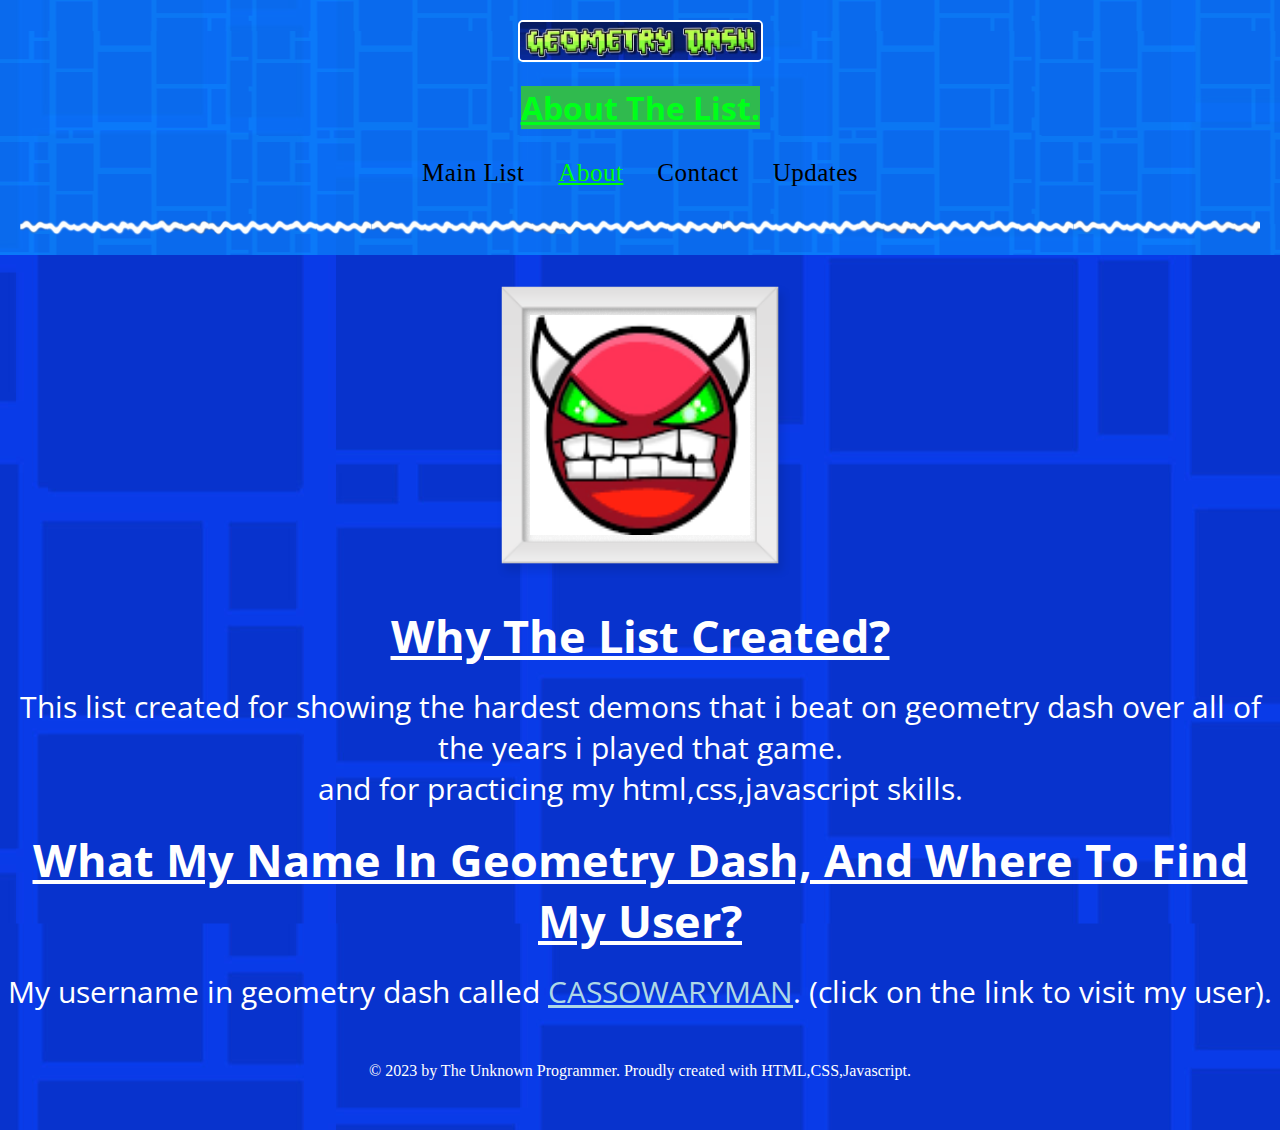
<file: About.html>
<!DOCTYPE html>
<html lang="en">
  <head>
    <meta charset="UTF-8" />
    <meta name="viewport" content="width=device-width, initial-scale=1.0" />
    <title>About</title>
    <meta name="author" content="TheUnknownProgrammer" />
    <link rel="preconnect" href="https://fonts.googleapis.com" />
    <link rel="preconnect" href="https://fonts.gstatic.com" crossorigin />
    <link
      href="https://fonts.googleapis.com/css2?family=Open+Sans:ital,wght@0,300..800;1,300..800&display=swap"
      rel="stylesheet"
    />
    <link rel="stylesheet" href="stylesheets/general_style.css" />
    <link rel="stylesheet" href="stylesheets/about_style.css" />
    <link rel="icon" href="resources/demon-favicon.png" />
  </head>
  <body>
    <div id="container">
      <div id="intro">
        <a
          href="https://store.steampowered.com/app/322170/Geometry_Dash/"
          target="_blank"
          ><img
            src="resources/gd logo.jpg"
            class="gd_title"
            title="click to visit the page of geometry dash in steam."
        /></a>
        <h1>About The list.</h1>
        <nav class="nav_bar">
          <ul>
            <li><a href="index.html">Main List</a></li>
            <li><a href="#" class="selected_link">About</a></li>
            <li><a href="Contact.html">Contact</a></li>
            <li><a href="Updates.html">Updates</a></li>
          </ul>
        </nav>
        <hr />
      </div>

      <div id="About" class="content_wrapper content_font">
        <img
          src="resources/demon logo.png"
          alt="demon_logo"
          class="demon_logo"
        />
        <h2>why the list created?</h2>
        <p>
          This list created for showing the hardest demons that i beat on
          geometry dash over all of the years i played that game.<br />and for
          practicing my html,css,javascript skills.
        </p>
        <h2>What my Name in geometry dash, and Where to find My user?</h2>
        <p>
          My username in geometry dash called
          <a
            href="https://gdbrowser.com/u/cassowaryman"
            target="_blank"
            title="click to see my profile."
            >CASSOWARYMAN</a
          >. (click on the link to visit my user).
        </p>
      </div>

      <footer>
        © 2023 by The Unknown Programmer. Proudly created with HTML,CSS,Javascript.
      </footer>
    </div>
  </body>
</html>
</file>
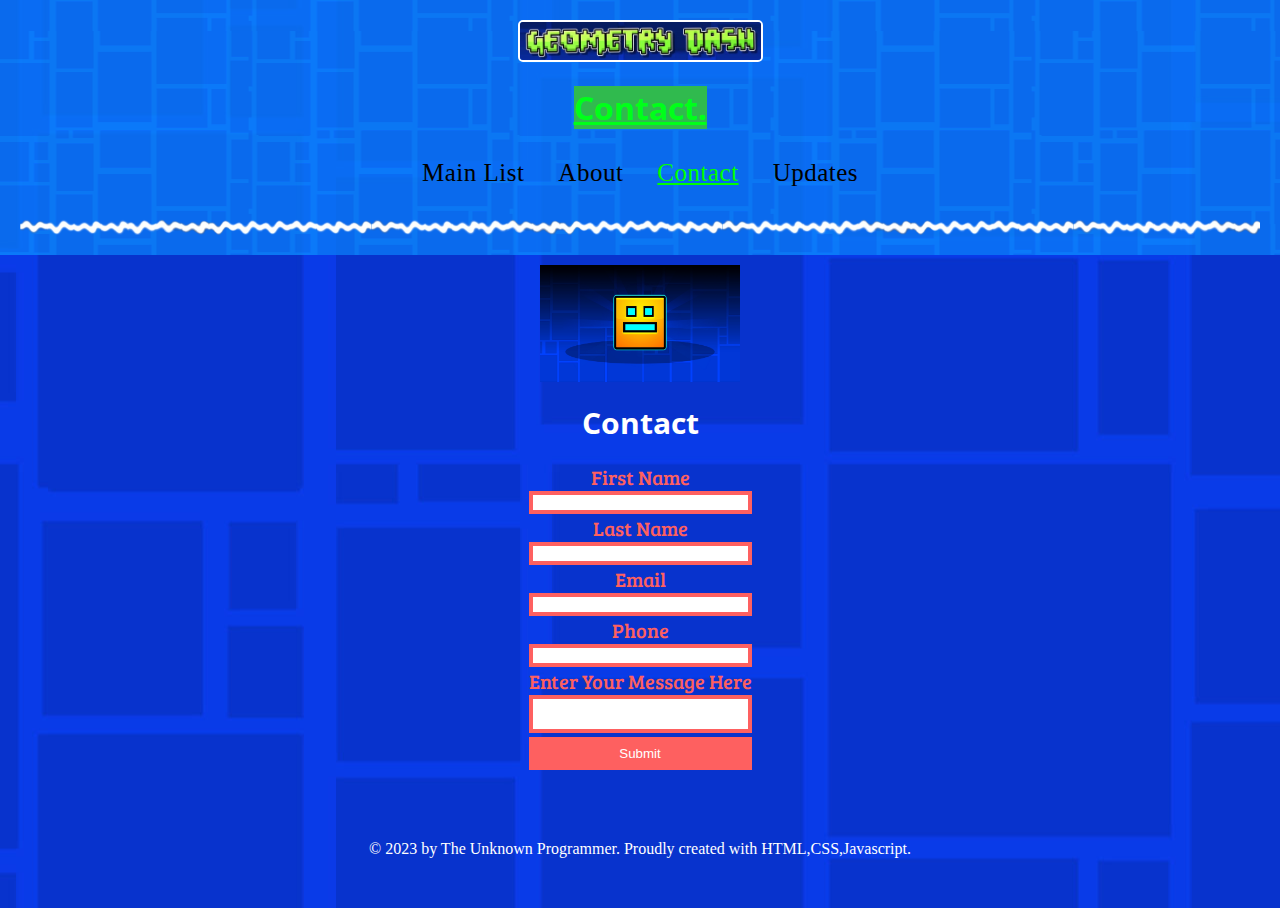
<file: Contact.html>
<!DOCTYPE html>
<html lang="en">
  <head>
    <meta charset="UTF-8" />
    <meta name="viewport" content="width=device-width, initial-scale=1.0" />
    <title>Contact</title>
    <meta name="author" content="TheUnknownProgrammer" />
    <link rel="preconnect" href="https://fonts.googleapis.com" />
    <link rel="preconnect" href="https://fonts.gstatic.com" crossorigin />
    <link
      href="https://fonts.googleapis.com/css2?family=Bree+Serif&display=swap"
      rel="stylesheet"
    />
    <link rel="preconnect" href="https://fonts.googleapis.com" />
    <link rel="preconnect" href="https://fonts.gstatic.com" crossorigin />
    <link
      href="https://fonts.googleapis.com/css2?family=Open+Sans:ital,wght@0,300..800;1,300..800&display=swap"
      rel="stylesheet"
    />
    <link rel="stylesheet" href="stylesheets/general_style.css" />
    <link rel="stylesheet" href="stylesheets/contact_style.css" />
    <link rel="icon" href="resources/demon-favicon.png" />
    <script src="scripts/contact_form.js" defer></script>
  </head>
  <body>
    <div id="container">
      <div id="intro">
        <a
          href="https://store.steampowered.com/app/322170/Geometry_Dash/"
          target="_blank"
          ><img
            src="resources/gd logo.jpg"
            class="gd_title"
            title="click to visit the page of geometry dash in steam."
        /></a>
        <h1>Contact.</h1>
        <nav class="nav_bar">
          <ul>
            <li><a href="index.html">Main List</a></li>
            <li><a href="About.html">About</a></li>
            <li><a href="#" class="selected_link">Contact</a></li>
            <li><a href="Updates.html">Updates</a></li>
          </ul>
        </nav>
        <hr />
      </div>

      <div id="Contact" class="content_wrapper">
        <img
          src="resources/geometry-dash-revenue.jpg"
          alt="geometry-dash-revenue"
          class="geometry-dash-revenue"
        />
        <h1 class="title">Contact</h1>
        <form
          name="contact_form"
          target="_blank"
          onsubmit="submitContactForm()"
          method="POST"
        >
          <label for="first-name">first name</label><br />
          <input type="text" name="first-name" id="first-name" required />
          <br />
          <label for="last-name">last name</label><br />
          <input type="text" name="last-name" id="last-name" required />
          <br />
          <label for="user-email">email</label><br />
          <input type="email" name="user-email" id="user-email" required />
          <br />
          <label for="user-phone">phone</label><br />
          <input type="tel" name="user-phone" id="user-phone" />
          <br />
          <label for="message">Enter Your Message Here</label>
          <br />
          <textarea name="message" id="message" required></textarea>
          <br />
          <input type="submit" value="submit" />
        </form>

        <p id="display"></p>
      </div>

      <footer>
        © 2023 by The Unknown Programmer. Proudly created with HTML,CSS,Javascript.
      </footer>
    </div>
  </body>
</html>
</file>
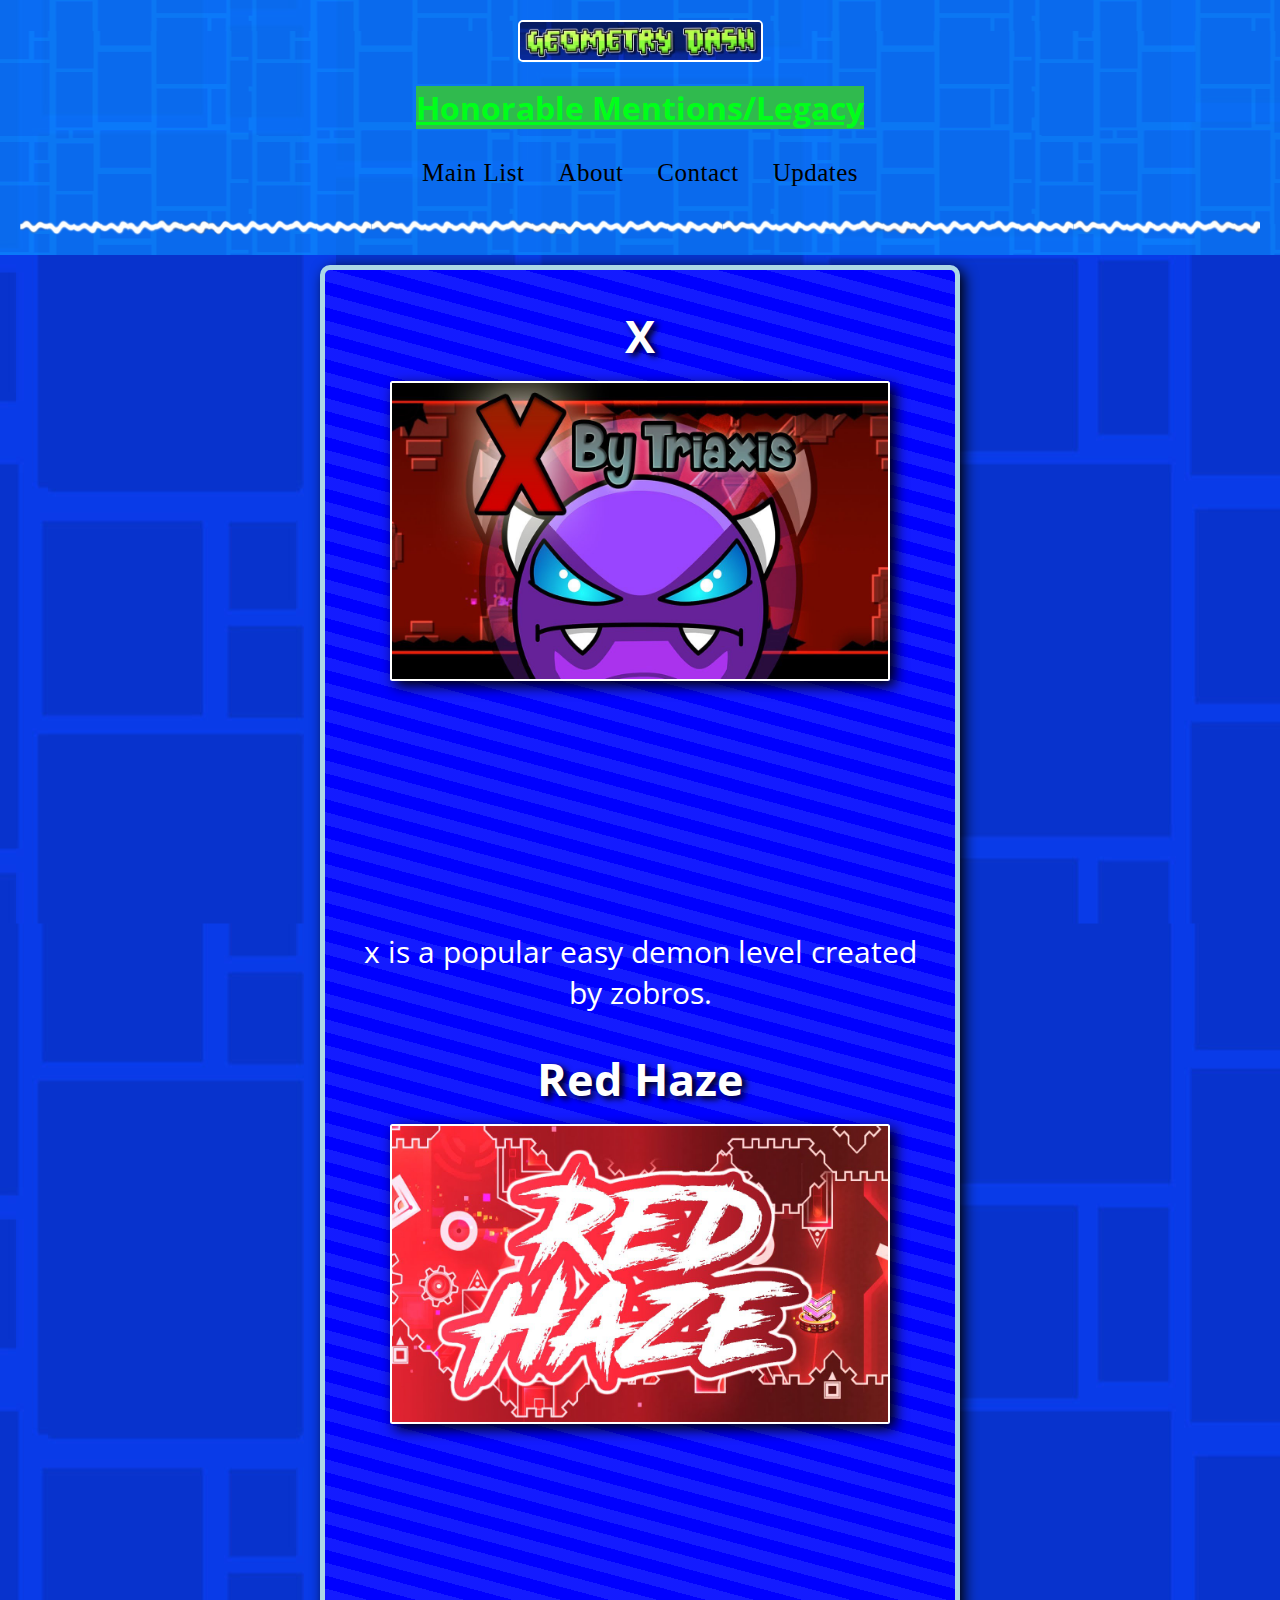
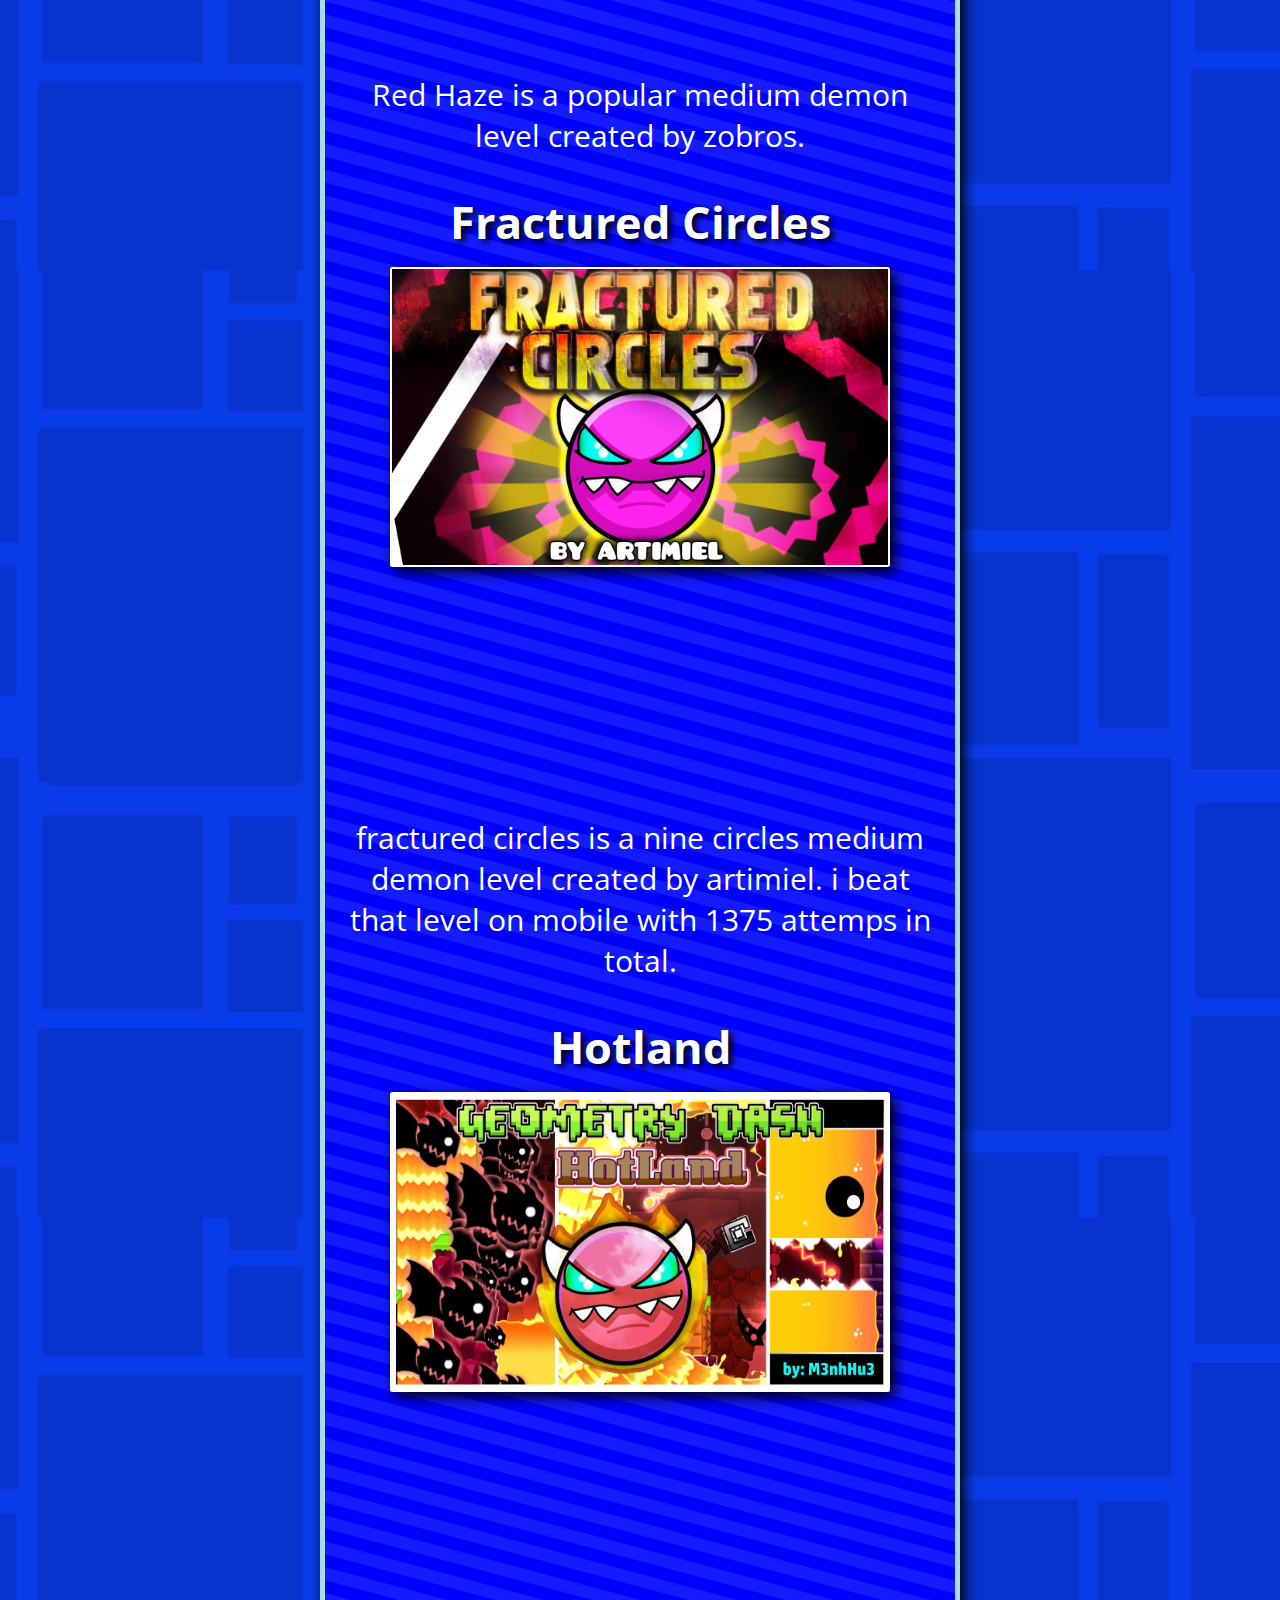
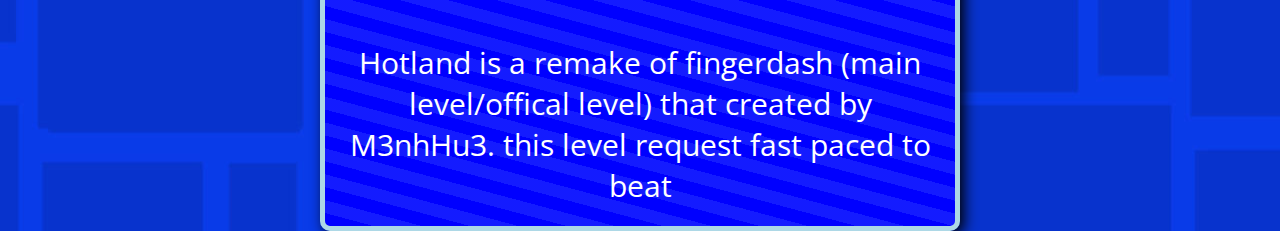
<file: honorable placement.html>
<!DOCTYPE html>
<html lang="en">
  <head>
    <meta charset="UTF-8" />
    <meta name="viewport" content="width=device-width, initial-scale=1.0" />
    <title>honorable placement</title>
    <meta name="author" content="TheUnknownProgrammer" />
    <link rel="stylesheet" href="stylesheets/list_style.css" />
    <link rel="preconnect" href="https://fonts.googleapis.com" />
    <link rel="preconnect" href="https://fonts.gstatic.com" crossorigin />
    <link
      href="https://fonts.googleapis.com/css2?family=Open+Sans:ital,wght@0,300..800;1,300..800&display=swap"
      rel="stylesheet"
    />
    <link rel="stylesheet" href="stylesheets/general_style.css" />
    <link rel="icon" href="resources/demon-favicon.png" />
  </head>
  <body>
    <div id="container">
      <div id="intro">
        <a
          href="https://store.steampowered.com/app/322170/Geometry_Dash/"
          target="_blank"
          ><img
            src="resources/gd logo.jpg"
            class="gd_title"
            title="click to visit the page of geometry dash in steam."
        /></a>
        <h1>honorable mentions/Legacy</h1>
        <nav class="nav_bar">
          <ul>
            <li><a href="index.html">Main List</a></li>
            <li><a href="About.html">About</a></li>
            <li><a href="Contact.html">Contact</a></li>
            <li><a href="Updates.html">Updates</a></li>
          </ul>
        </nav>
        <hr />
      </div>

      <div
        id="list-demons"
        class="content_wrapper content_wrapper_container content_font"
      >
        <div class="section_place">
          <h2>X</h2>
          <img
            src="resources/honorable mentions/x.jpg"
            title="X Level Image."
            alt="X Level Image."
          />
          <iframe
            width="1250"
            height="703"
            src="https://www.youtube.com/embed/JC18JeojJEQ"
            title="X"
            frameborder="0"
            allow="accelerometer; autoplay; clipboard-write; encrypted-media; gyroscope; picture-in-picture; web-share"
            referrerpolicy="strict-origin-when-cross-origin"
            allowfullscreen
          ></iframe>
          <p>x is a popular easy demon level created by zobros.</p>
        </div>

        <div class="section_place">
          <h2>Red Haze</h2>
          <img
            src="resources/honorable mentions/red haze.jpg"
            title="Red Haze Level Image."
            alt="Red Haze Level Image."
          />
          <iframe
            width="1250"
            height="703"
            src="https://www.youtube.com/embed/8ehHB_7p6y4"
            title="&#39;&#39;Red Haze&#39;&#39; 100% (Demon) by ToastLord | Geometry Dash [2.11]"
            frameborder="0"
            allow="accelerometer; autoplay; clipboard-write; encrypted-media; gyroscope; picture-in-picture; web-share"
            referrerpolicy="strict-origin-when-cross-origin"
            allowfullscreen
          ></iframe>
          <p>Red Haze is a popular medium demon level created by zobros.</p>
        </div>

        <div class="section_place">
          <h2>fractured circles</h2>
          <img
            src="resources/honorable mentions/fractured circles.jpg"
            title="fractured circles Level Image."
            alt="fractured circles Level Image."
          />
          <iframe
            width="1250"
            height="703"
            src="https://www.youtube.com/embed/_h8710LNY7E"
            title="Geometry Dash Demon (Medium) - Fractured Circles - by Artimiel"
            frameborder="0"
            allow="accelerometer; autoplay; clipboard-write; encrypted-media; gyroscope; picture-in-picture; web-share"
            referrerpolicy="strict-origin-when-cross-origin"
            allowfullscreen
          ></iframe>
          <p>
            fractured circles is a nine circles medium demon level created by
            artimiel. i beat that level on mobile with 1375 attemps in total.
          </p>
        </div>

        <div class="section_place">
          <h2>Hotland</h2>
          <img
            src="resources/honorable mentions/hotland.jpg"
            title="Hotland Level Image."
            alt="Hotland Level Image."
          />
          <iframe
            src="https://www.youtube.com/embed/mtOC4PvCek4"
            title="HotLand by M3nhHu3 (Medium Demon) | Geometry Dash"
            frameborder="0"
            allow="accelerometer; autoplay; clipboard-write; encrypted-media; gyroscope; picture-in-picture; web-share"
            referrerpolicy="strict-origin-when-cross-origin"
            allowfullscreen
          ></iframe>
          <p>
            Hotland is a remake of fingerdash (main level/offical level) that
            created by M3nhHu3. this level request fast paced to beat
          </p>
        </div>
      </div>
    </div>
  </body>
</html>
</file>
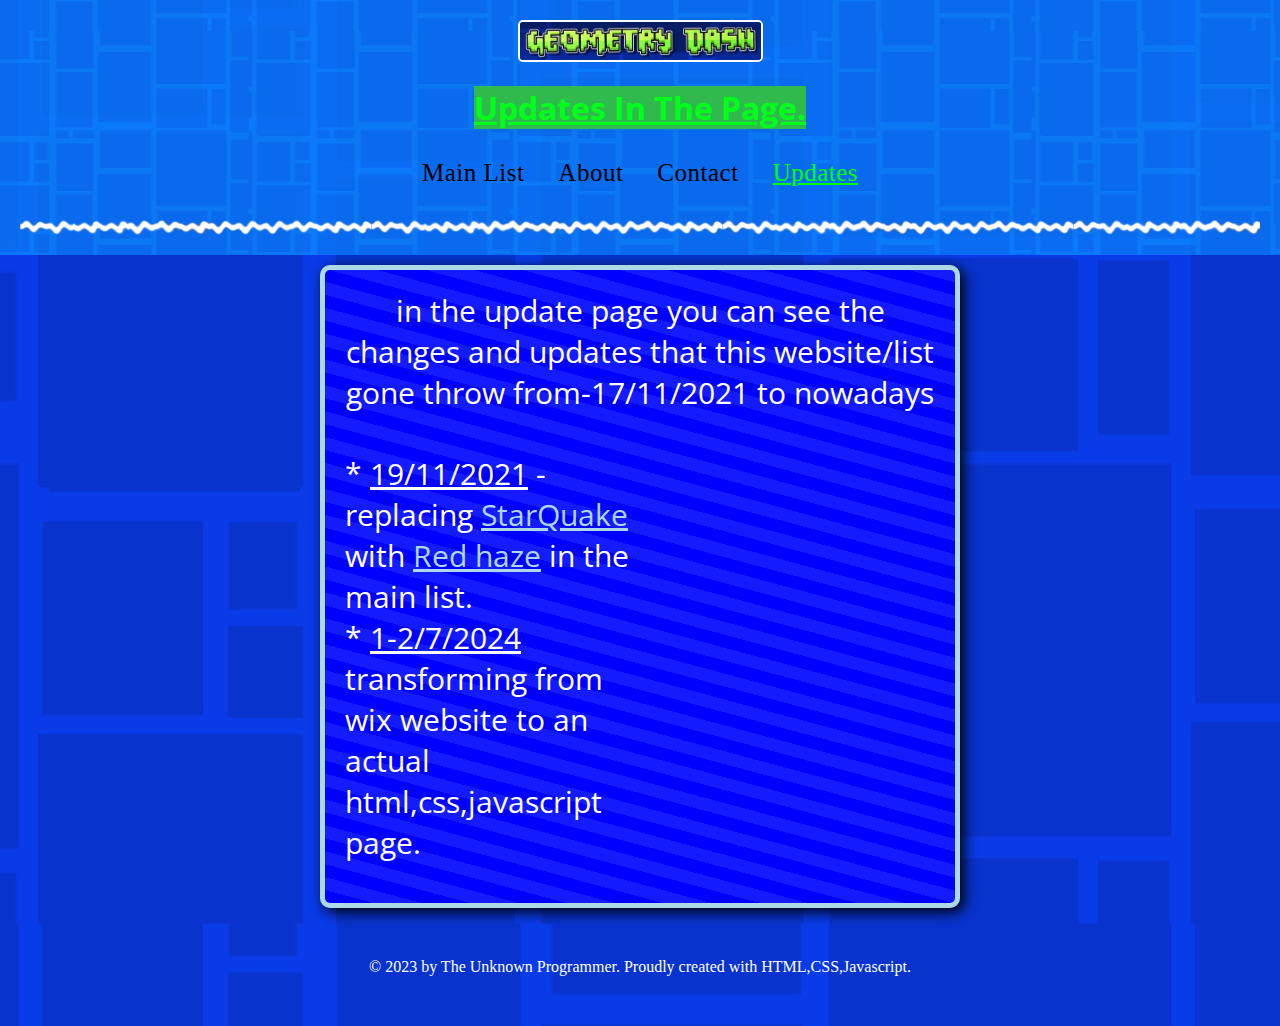
<file: Updates.html>
<!DOCTYPE html>
<html lang="en">
<head>
    <meta charset="UTF-8">
    <meta name="viewport" content="width=device-width, initial-scale=1.0">
    <title>Updates</title>
    <meta name="author" content="TheUnknownProgrammer">
    <link rel="preconnect" href="https://fonts.googleapis.com">
    <link rel="preconnect" href="https://fonts.gstatic.com" crossorigin>
    <link href="https://fonts.googleapis.com/css2?family=Open+Sans:ital,wght@0,300..800;1,300..800&display=swap" rel="stylesheet">
    <link rel="stylesheet" href="stylesheets/general_style.css">
    <link rel="stylesheet" href="stylesheets/updates_style.css">
    <link rel="icon" href="resources/demon-favicon.png">
</head>
<body>

    <div id="container">
        <div id="intro">
            <a href="https://store.steampowered.com/app/322170/Geometry_Dash/" target="_blank"><img src="resources/gd logo.jpg" class="gd_title" title="click to visit the page of geometry dash in steam."></a>
            <h1>Updates in the page.</h1>
            <nav class="nav_bar">
                <ul>
                    <li><a href="index.html">Main List</a></li>
                    <li><a href="About.html">About</a></li>
                    <li><a href="Contact.html">Contact</a></li>
                    <li><a href="#" class="selected_link">Updates</a></li>
                </ul>
            </nav>
            <hr>
        </div>

        <div id="Updates" class="content_wrapper content_wrapper_container content_font">
            <p>in the update page you can see the changes and updates that this website/list gone throw
                from-17/11/2021 to nowadays</p>
            <ul>
                <li><u>19/11/2021</u> - replacing <a href="https://www.youtube.com/watch?v=WBvdbQ8HN-E" target="_blank">StarQuake</a> with <a href="https://www.youtube.com/watch?v=CMb92k-Jrk8" target="_blank">Red haze</a> in the main list.</a></li>
                <li><u>1-2/7/2024</u> transforming from wix website to an actual html,css,javascript page.</li>
            </ul>
        </div>

        <footer>© 2023 by The Unknown Programmer. Proudly created with HTML,CSS,Javascript.</footer>
    </div>
    
</body>
</html>
</file>
<file: stylesheets/general_style.css>
* {
    margin: 0;
    padding: 0;
    box-sizing: border-box;
}
img {
    display: block;
    margin-right: auto;
    margin-left: auto;
}
body {
    width: 100vw;
    height: 100vh;
    background-image: url("../resources/Site-background-light.jpg");
    background-position: center;
    background-size: cover;
    overflow-x: hidden;
}
a {
    color: lightblue;
}
hr {
    background-image: url("../resources/laser.png");
    background-size: contain;
    border: 0;
    height: 18px;
    background-position: left top;
}
#intro {
    padding: 20px;
    /*background-color: lightblue;*/
    background-image: url("../resources/background intro.png");
    background-position: center;
}
#intro .gd_title {
    width: 245px; /*165px;*/
    height: 42px; /* 42px */
    border: 2.5px solid white;
    border-radius: 5px;
    /*margin-bottom: 20px;*/
    display: inline-block;
}
#intro h1 {
    margin-top: 20px;
    color: #00FF1A;
    background-color: #30BA4E;
    text-decoration: underline;
    width: fit-content;
    margin-right: auto;
    margin-left:auto;
    font-family: 'Open Sans', 'Helvetica Neue', sans-serif;
    text-transform: capitalize;
}
#intro .nav_bar ul {
    margin: 15px;
    user-select: none;
    list-style-type: none;
}
.nav_bar ul li {
    padding: 15px;
    display: inline-block;
}
.nav_bar ul li a:hover {
    color: rgb(0, 255, 0); /* green */
    /*text-decoration: underline;*/
}
.nav_bar ul li a {
    color: black;
    text-decoration: none;
    font-size: 25px;
    transition: 0.2s;
    font-family: Impact, fantasy;
    letter-spacing: 0.5px;
}
.selected_link {
    color: rgb(0, 255, 0) !important; /* green */
    text-decoration: underline !important;
}
/*.nav_bar ul li:first-child a {
    color: green;
}*/
#container {
    text-align: center;
    width: 100%;
    height: 100%;
}
.content_wrapper {
    margin-top: 10px;
    display: flex;
    flex-direction: column;
    gap: 20px;
    color: white;
    margin-right: auto;
    margin-left: auto;
}
.content_font {
    font-family: "Open Sans";
    font-size: 30px;
}
.content_wrapper_container {
    width: 50%;
    padding: 20px;
    border-radius: 10px;
    box-shadow: 4px 4px 14px black;
    border: 5px solid lightblue;
    background-image: repeating-linear-gradient(15deg, blue 0, blue 12.5px, rgb(20, 27.5, 255) 12.5px, rgb(20, 27.5, 255) 25px); /* linear-gradient(blue,rgb(30, 30, 255),rgb(50, 50, 255)) */
}
footer {
    color: white;
    padding: 50px;
}
</file>
<file: stylesheets/about_style.css>
#About .demon_logo {
    width: 320px;
    height: 320px;
    border: 50px solid transparent;
    border-image-source: url("../resources/frame.png");
    border-image-repeat: stretch;
    border-image-slice: 10%;
}

#About h2 {
    text-decoration: underline;
    text-transform: capitalize;
}
</file>
<file: stylesheets/contact_style.css>
#Contact {
    width: fit-content;
}

#Contact .geometry-dash-revenue {
    width: 200px;
}

#Contact .title {
    color: white;
    font-size: 30px;
    font-family: "Open Sans";
}

form label {
    text-align: right !important;
    color: #FE6060;
    text-transform: capitalize;
    font-family: "Bree Serif", serif;
    font-weight: 400;
    font-style: normal;
    font-size: 20px;
}

form input,
textarea {
    width: 100%;
    border: 4px solid #FE6060;
}

form input:hover {
    border: 4px solid #ff9898;
}

form textarea {
    resize: none;
}

form textarea:hover {
    border: 4px solid #ff9898;
}

form {
    width: fit-content;
    margin-right: auto;
    margin-left: auto;
}

form input[type="submit"] {
    width: 100%;
    cursor: pointer;
    background-color: #FE6060;
    padding: 5px;
    color: white;
    transition: 0.2s;
    text-transform: capitalize;
}

form input[type="submit"]:hover {
    background-color: white;
    color: #FE6060;
}
</file>
<file: stylesheets/list_style.css>
video,
iframe {
    display: block;
    margin-right: auto;
    margin-left: auto;
    width: 350px;
    height: 250px;
}

#list-demons img {
    width: 500px;
    height: 300px;
    border-radius: 2.5px;
    border: 2.5px solid white;
    box-shadow: 5px 5px 14px black;
}

.section_place h2 {
    font-weight: bold;
    text-transform: capitalize;
    margin: 15px;
    text-shadow: 4px 3px 6px black;
}

.section_place img:hover {
    padding: 10px;
}
</file>
<file: stylesheets/updates_style.css>
#Updates ul {
    list-style-type: none;
    text-align: left;
    width: 300px;
    word-wrap: break-word;
    margin-top: 20px;
    margin-bottom: 20px;
}

#Updates ul li::before {
    content: "* ";
}
</file>
